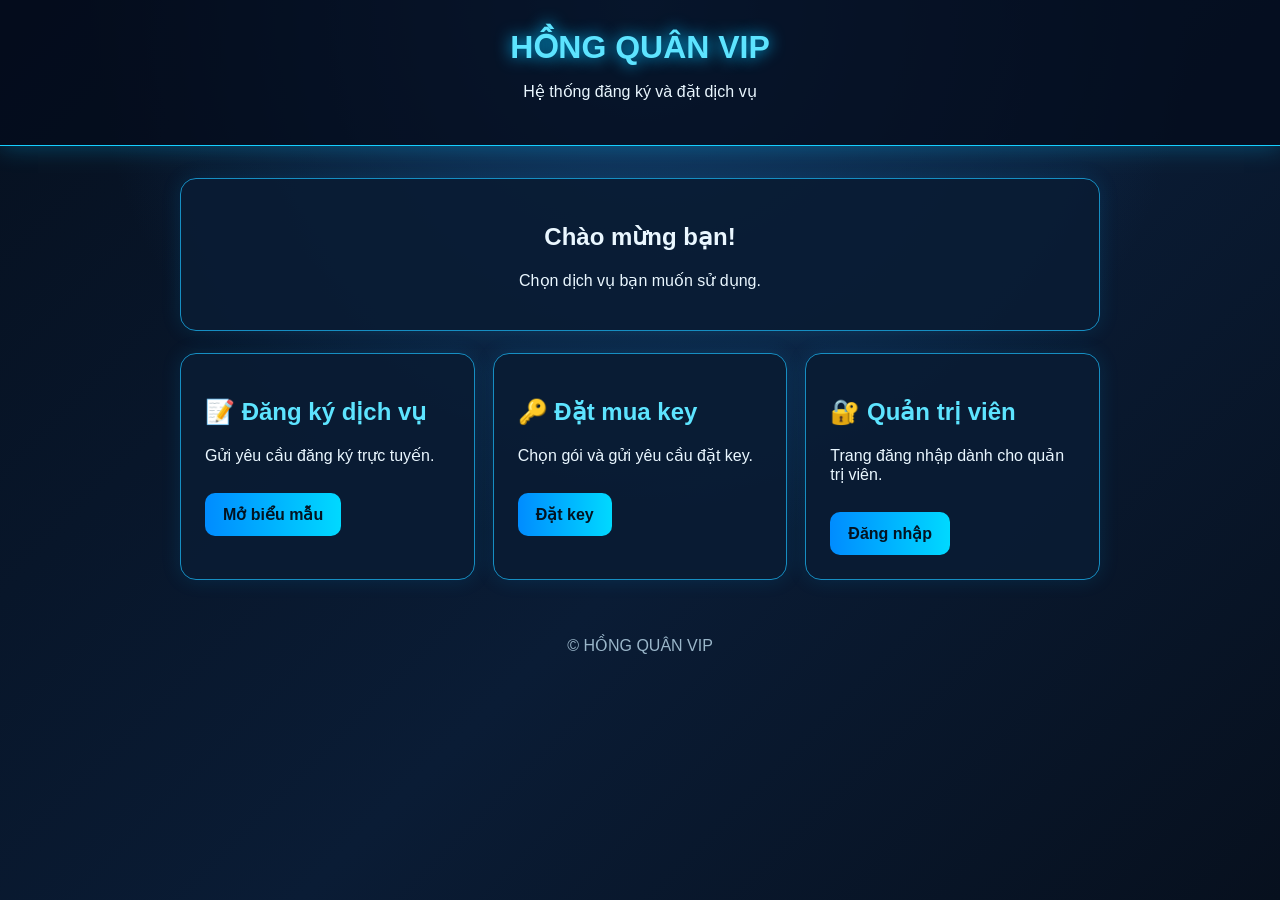
<file: index.html>
<!DOCTYPE html>
<html lang="vi">
<head>
  <meta charset="UTF-8">
  <meta name="viewport" content="width=device-width, initial-scale=1.0">
  <title>HỒNG QUÂN VIP</title>
  <link rel="stylesheet" href="style.css">
</head>
<body>
  <header class="header">
    <h1>HỒNG QUÂN VIP</h1>
    <p>Hệ thống đăng ký và đặt dịch vụ</p>
  </header>

  <main class="container">
    <section class="hero">
      <h2>Chào mừng bạn!</h2>
      <p>Chọn dịch vụ bạn muốn sử dụng.</p>
    </section>

    <section class="cards">
      <a class="card" href="form.html">
        <h2>📝 Đăng ký dịch vụ</h2>
        <p>Gửi yêu cầu đăng ký trực tuyến.</p>
        <span class="button">Mở biểu mẫu</span>
      </a>

      <a class="card" href="key.html">
        <h2>🔑 Đặt mua key</h2>
        <p>Chọn gói và gửi yêu cầu đặt key.</p>
        <span class="button">Đặt key</span>
      </a>

      <a class="card" href="admin.html">
        <h2>🔐 Quản trị viên</h2>
        <p>Trang đăng nhập dành cho quản trị viên.</p>
        <span class="button">Đăng nhập</span>
      </a>
    </section>
  </main>

  <footer>© HỒNG QUÂN VIP</footer>
</body>
</html>
</file>
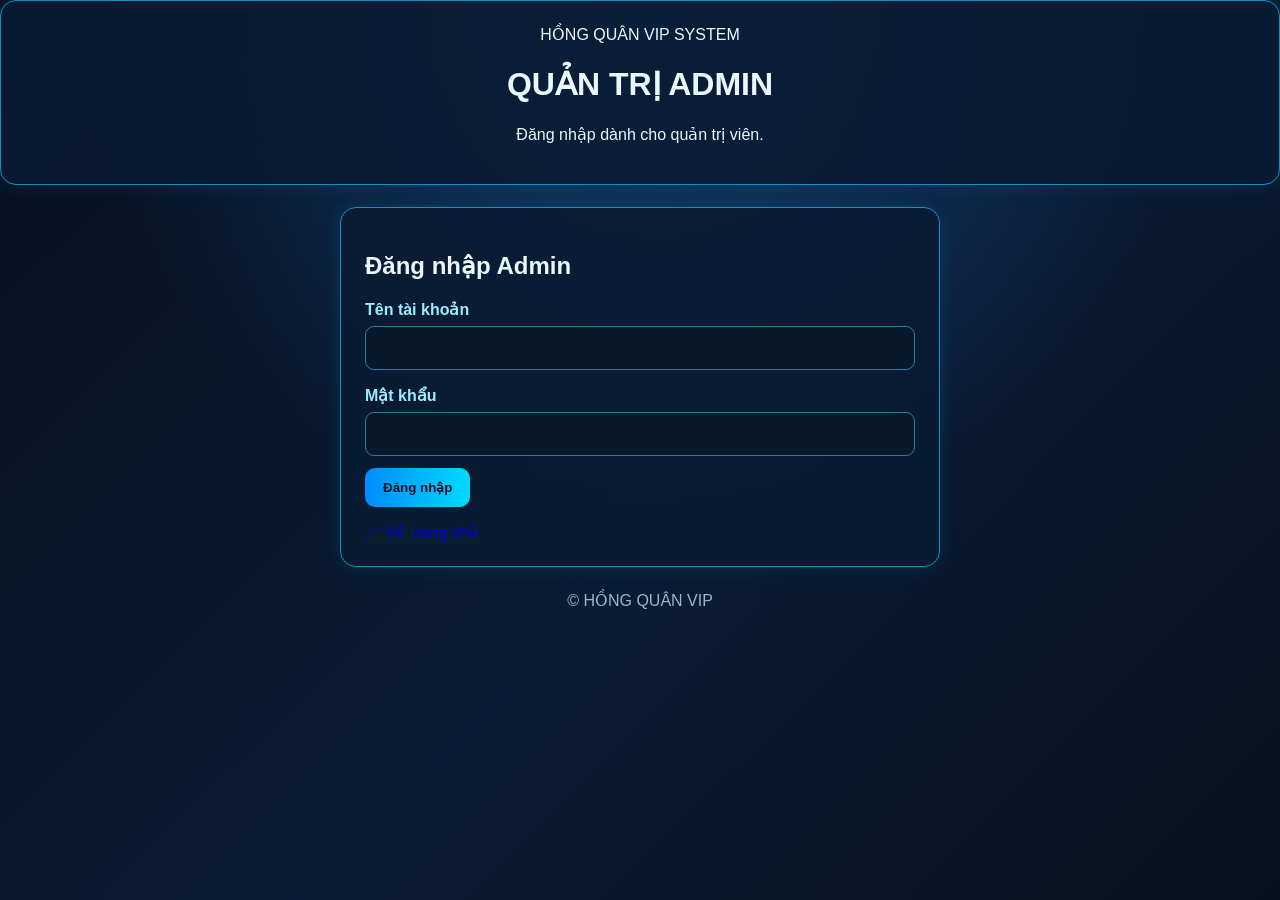
<file: admin.html>
<!DOCTYPE html>
<html lang="vi">
<head>
  <meta charset="UTF-8">
  <meta name="viewport" content="width=device-width, initial-scale=1">
  <title>Admin - HỒNG QUÂN VIP</title>
  <link rel="stylesheet" href="style.css">
  <style>
    .hidden {
      display: none !important;
    }

    .admin-panel {
      max-width: 600px;
      margin: auto;
    }

    .notice {
      color: #ffe3a0;
      background: #33270b;
      border: 1px solid #9b7422;
      padding: 12px;
      border-radius: 10px;
    }
  </style>
</head>
<body>
  <main class="wrap">
    <header class="hero">
      <span class="tag">HỒNG QUÂN VIP SYSTEM</span>
      <h1>QUẢN TRỊ <span>ADMIN</span></h1>
      <p>Đăng nhập dành cho quản trị viên.</p>
    </header>

    <section class="panel admin-panel" id="loginPanel">
      <h2>Đăng nhập Admin</h2>

      <form id="loginForm">
        <label for="adminUser">Tên tài khoản</label>
        <input id="adminUser" required autocomplete="username">

        <label for="adminPassword">Mật khẩu</label>
        <input
          id="adminPassword"
          type="password"
          required
          autocomplete="current-password"
        >

        <button id="loginBtn" type="submit">Đăng nhập</button>
        <p id="loginStatus" class="status" aria-live="polite"></p>
      </form>

      <a class="text-link" href="index.html">← Về trang chủ</a>
    </section>

    <section class="panel hidden" id="dashboard">
      <h2>Đăng nhập thành công</h2>

      <div class="notice">
        Đăng nhập đã được xác nhận. Chức năng tải và quản lý đơn hàng
        cần API quản trị có xác thực riêng.
      </div>

      <button id="logoutBtn" type="button">Đăng xuất</button>
    </section>

    <footer>© HỒNG QUÂN VIP</footer>
  </main>

  <script>
    const API_URL = "https://script.google.com/macros/s/AKfycbyo2SpfFhAUXmB-H5cFBXem6DL4un1WhRXn8zo2QmAmrjynl4rPzQmoqPMccoXvvYYUJQ/exec";

    const loginForm = document.getElementById("loginForm");
    const loginPanel = document.getElementById("loginPanel");
    const dashboard = document.getElementById("dashboard");
    const loginStatus = document.getElementById("loginStatus");
    const loginBtn = document.getElementById("loginBtn");

    loginForm.addEventListener("submit", async event => {
      event.preventDefault();

      loginBtn.disabled = true;
      loginStatus.textContent = "Đang kiểm tra...";

      try {
        const response = await fetch(API_URL, {
          method: "POST",
          headers: {
            "Content-Type": "text/plain;charset=utf-8"
          },
          body: JSON.stringify({
            action: "login",
            username: document.getElementById("adminUser").value.trim(),
            password: document.getElementById("adminPassword").value
          })
        });

        const result = await response.json();

        if (!result.success) {
          throw new Error("Sai tài khoản hoặc mật khẩu.");
        }

        loginPanel.classList.add("hidden");
        dashboard.classList.remove("hidden");

      } catch (error) {
        loginStatus.textContent =
          error.message || "Không kết nối được máy chủ.";
      } finally {
        loginBtn.disabled = false;
      }
    });

    document.getElementById("logoutBtn").addEventListener("click", () => {
      dashboard.classList.add("hidden");
      loginPanel.classList.remove("hidden");
      loginForm.reset();
      loginStatus.textContent = "";
    });
  </script>
</body>
</html>
</file>
<file: style.css>
* {
  box-sizing: border-box;
}

body {
  margin: 0;
  min-height: 100vh;
  font-family: Arial, sans-serif;
  color: #eaf7ff;
  background:
    radial-gradient(circle at top, #123c69, transparent 50%),
    linear-gradient(135deg, #06101f, #0a1c35 55%, #07101e);
}

.header {
  padding: 28px 16px;
  text-align: center;
  background: rgba(4, 12, 28, 0.8);
  border-bottom: 1px solid #16cfff;
  box-shadow: 0 0 24px #00bfff55;
}

.header h1 {
  margin: 0 0 10px;
  color: #5de4ff;
  text-shadow: 0 0 16px #00bfff;
}

.header a {
  color: #8beaff;
  text-decoration: none;
}

.container {
  width: min(920px, 92%);
  margin: 32px auto;
}

.hero, .panel, .card {
  padding: 24px;
  border: 1px solid #168ec2;
  border-radius: 16px;
  background: rgba(9, 28, 51, 0.92);
  box-shadow: 0 0 20px #00aaff22;
}

.hero {
  text-align: center;
  margin-bottom: 22px;
}

.cards {
  display: grid;
  grid-template-columns: repeat(auto-fit, minmax(220px, 1fr));
  gap: 18px;
}

.card {
  display: block;
  color: inherit;
  text-decoration: none;
  transition: transform .2s, box-shadow .2s;
}

.card:hover {
  transform: translateY(-4px);
  box-shadow: 0 0 24px #00cfff66;
}

.card h2 {
  color: #5de4ff;
}

.button, button {
  display: inline-block;
  margin-top: 12px;
  padding: 12px 18px;
  border: 0;
  border-radius: 10px;
  background: linear-gradient(90deg, #008cff, #00d9ff);
  color: #031321;
  font-weight: bold;
  text-decoration: none;
  cursor: pointer;
}

.panel {
  max-width: 560px;
  margin: auto;
}

label {
  display: block;
  margin: 16px 0 7px;
  color: #9cecff;
  font-weight: bold;
}

input, textarea, select {
  display: block;
  width: 100%;
  padding: 12px;
  border: 1px solid #247ca5;
  border-radius: 9px;
  background: #07182b;
  color: white;
  font: inherit;
}

textarea {
  min-height: 110px;
  resize: vertical;
}

input:focus, textarea:focus, select:focus {
  outline: 2px solid #00cfff;
}

#result {
  min-height: 24px;
  color: #8df7bd;
  overflow-wrap: anywhere;
}

footer {
  padding: 24px;
  text-align: center;
  color: #9ab6c9;
}

@media (max-width: 520px) {
  .container {
    margin: 20px auto;
  }

  .hero, .panel, .card {
    padding: 18px;
  }
}
</file>
